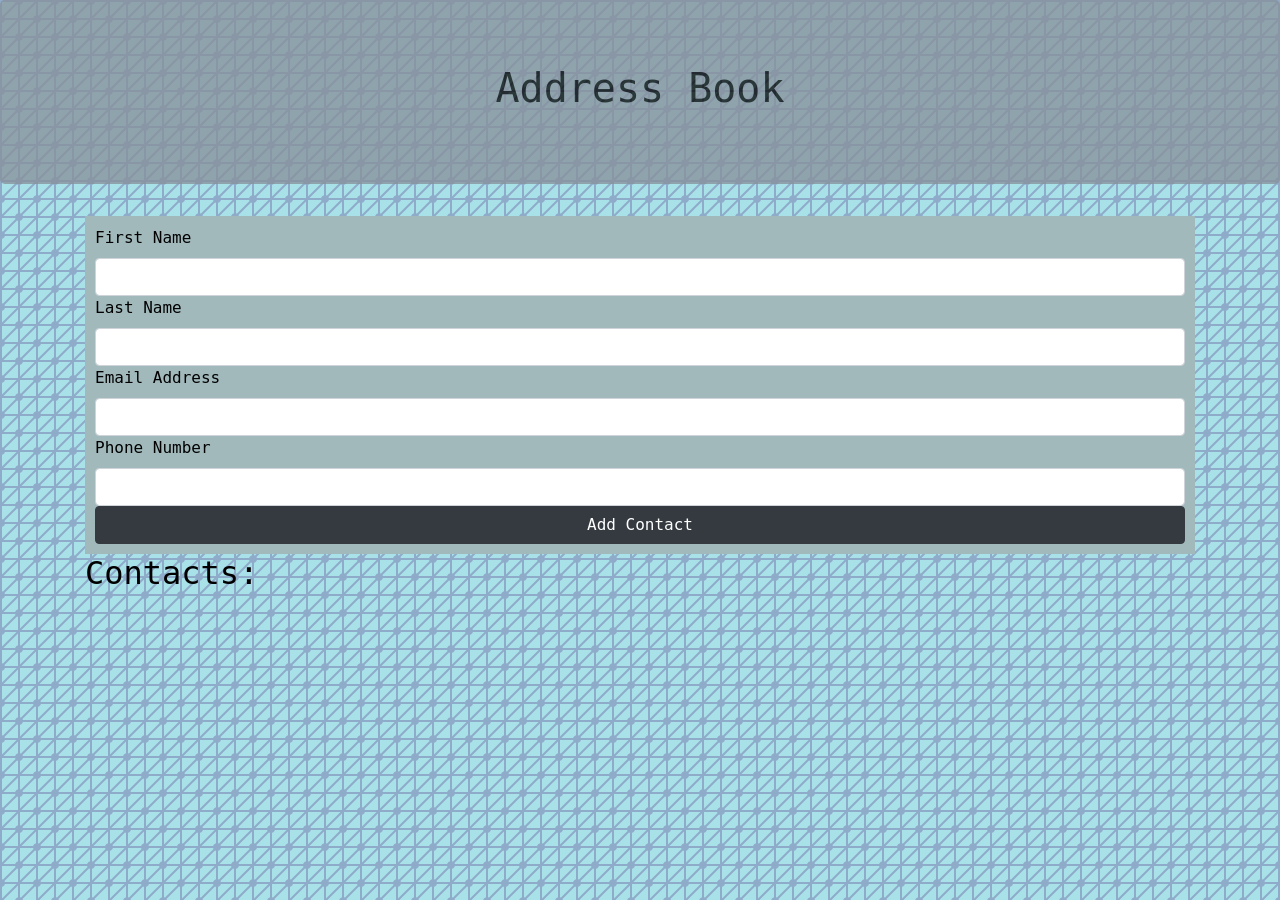
<file: index.html>
<!DOCTYPE html>
<html lang="en-us">
  <head>
    <link rel="stylesheet" href="css/bootstrap.css" type="text/css">
    <link rel="stylesheet" href="css/styles.css" type="text/css">
    <title>Address Book</title>
  </head>
  <body>
    <div class="jumbotron">
      <h1>Address Book</h1>
    </div>
    <div class="container">       
      <form id="new-contact">
        <label for="new-first-name">First Name</label>                    
        <input type="text" class="form-control" id="new-first-name">
        <label for="new-last-name">Last Name</label>                    
        <input type="text" class="form-control" id="new-last-name">
        <label for="new-email">Email Address</label>                    
        <input type="text" class="form-control" id="new-email">
        <label for="new-phone">Phone Number</label>                    
        <input type="text" class="form-control" id="new-phone">
        <button type="submit" class="btn btn-dark btn-block">Add Contact</button>
      </form>
      <h2>Contacts:</h2>
      <ul id="contacts">
      </ul>
      <div id="show-contact">
        <p>First Name: <span class="first-name"></span></p>
        <p>Last Name: <span class="last-name"></span></p>
        <p>Phone Number: <span class="phone-number"></span></p>
        <p>Email Address: <span class="email-address"></span></p>
        <div id="buttons">

        </div>
      </div>
    </div>
    <script src="js/jquery-3.6.0.js"></script>
    <script src="js/scripts.js"></script>
  </body>
</html>
</file>
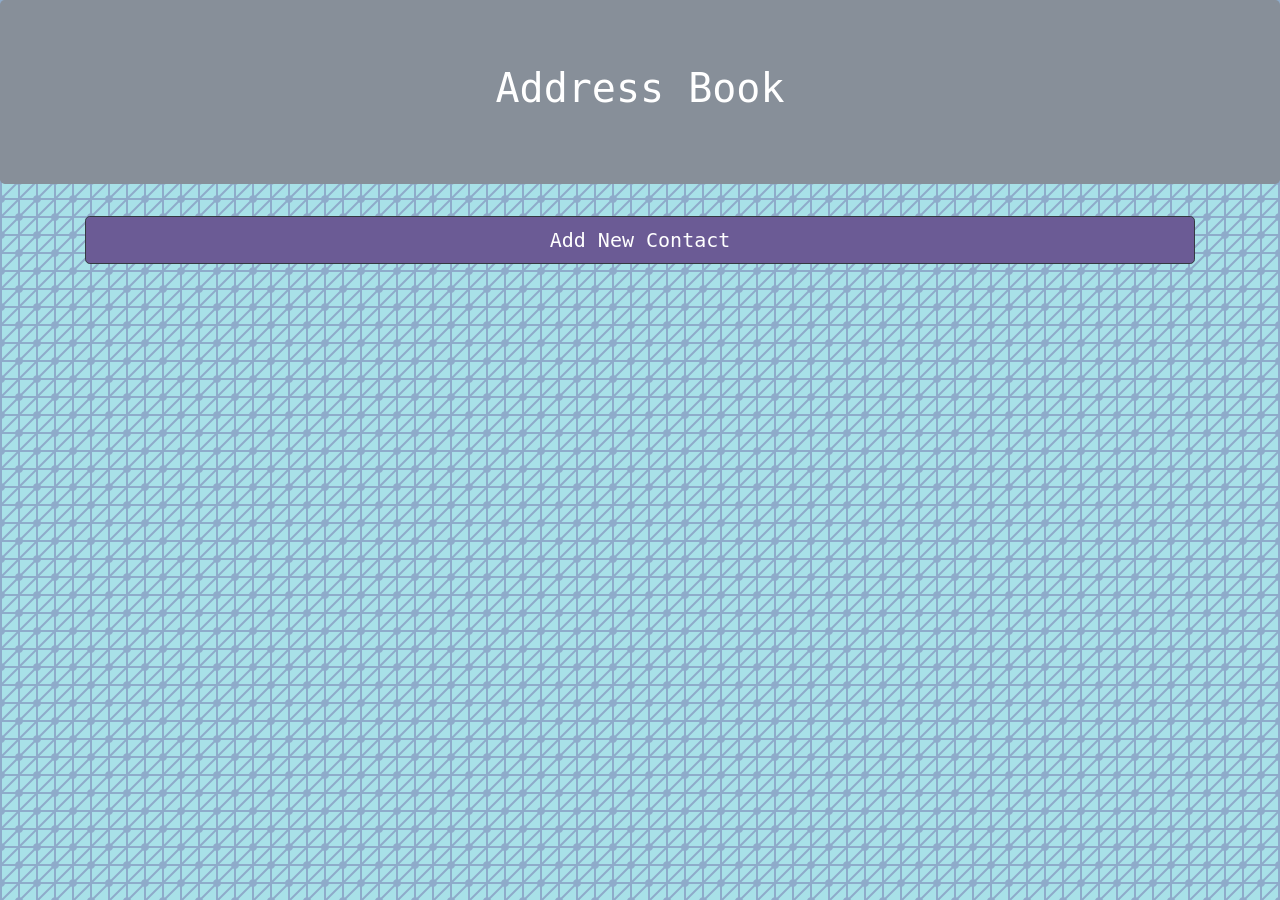
<file: contact-book/index.html>
<!DOCTYPE html>
<html lang="en-us">
  <head>
    <link rel="stylesheet" href="css/bootstrap.css" type="text/css">
    <link rel="stylesheet" href="css/styles.css" type="text/css">
    <script src="js/jquery-3.6.0.js"></script>
    <script src="js/scripts.js"></script>
    <title>Address Book</title>
  </head>
  <body>
    <div class="jumbotron">
      <h1>Address Book</h1>
    </div>
    <div class="container">       
      <button type="button" id="createNew" class="btn btn-primary btn-dark btn-lg btn-block">Add New Contact</button>
      <form id="form1">
        <div class="form-row">
          <div class="form-group col-md-6">
              <label for="firstName">First Name</label>                    
              <input type="text" class="form-control" id="firstName">
              <label for="firstName">Last Name</label>                    
              <input type="text" class="form-control" id="lastName">
          </div>
          <div class="col-md-6">
            <label for="email">Email Address</label>                    
            <input type="text" class="form-control" id="email">
            <label for="phone">Phone Number</label>                    
            <input type="text" class="form-control" id="phone">
          </div>
        </div>
        <div class="form-group">
          <label for="address">Address</label>                    
          <input type="text" class="form-control" id="address">
          <label for="address2">Address 2</label>                    
          <input type="text" class="form-control" id="address2">
          
          <button type="submit" id="next" class="btn btn-dark btn-sm">Next</button>
        </div>
        <div id="confirm-entry">
          <p>Everything Look Correct?</p>
            <button type="submit" id="confirm-save" class="btn btn-dark btn-sm">Create Contact</button>
            <button type="reset" id="reset" class="btn btn-dark btn-sm">Start Over</button>
        </div>
      </form>
      <br>
      <br>
      <div class="row">
        <div class="col-md-4">
          <div class="card" id="new-saved-contact">
            <div class="card-title">
              <p>New Saved Contact</p>
            </div>
            <div class="card-body">
              <p><span class="firstName"></span> <span class="lastName"></span></p>
              <p class="address"></p>
              <p class="address2"></p>
              <p class="phone"></p>
              <p class="email"></p>
            </div>
          </div>
        </div>
      </div>
    </div>
  </body>
</html>
</file>
<file: css/styles.css>
body {
  font-family: monospace;
  background-color: #a8e1e8;
  color: black;
  background-image: url("data:image/svg+xml,%3Csvg width='36' height='36' viewBox='0 0 36 36' xmlns='http://www.w3.org/2000/svg'%3E%3Cpath d='M36 0H0v36h36V0zM15.126 2H2v13.126c.367.094.714.24 1.032.428L15.554 3.032c-.188-.318-.334-.665-.428-1.032zM18 4.874V18H4.874c-.094-.367-.24-.714-.428-1.032L16.968 4.446c.318.188.665.334 1.032.428zM22.874 2h11.712L20 16.586V4.874c1.406-.362 2.512-1.468 2.874-2.874zm10.252 18H20v13.126c.367.094.714.24 1.032.428l12.522-12.522c-.188-.318-.334-.665-.428-1.032zM36 22.874V36H22.874c-.094-.367-.24-.714-.428-1.032l12.522-12.522c.318.188.665.334 1.032.428zm0-7.748V3.414L21.414 18h11.712c.362-1.406 1.468-2.512 2.874-2.874zm-18 18V21.414L3.414 36h11.712c.362-1.406 1.468-2.512 2.874-2.874zM4.874 20h11.712L2 34.586V22.874c1.406-.362 2.512-1.468 2.874-2.874z' fill='%23604c96' fill-opacity='0.36' fill-rule='evenodd'/%3E%3C/svg%3E"); 
  background-repeat: repeat;
}

.jumbotron {
  background-color: #878f99;
  text-align: center;
  font-size: 30pt;
  opacity: 75%;
}

#new-contact,
#show-contact {
  display: flex-inline;
  text-align: left;
  color: black;
  background-color: #a2b9bc;
  padding: 10px;
}

#show-contact {
  display: none;
}

li {
  list-style-type: none;
  color: black;
  background-color: antiquewhite;
  width: 50%;
  text-align: center;
}

li:hover {
  text-decoration: underline;
  cursor: pointer;
}
</file>
<file: contact-book/css/styles.css>
body {
  font-family: monospace;
  background-color: #a8e1e8;
  color: #ffffff;

  background-image: url("data:image/svg+xml,%3Csvg width='36' height='36' viewBox='0 0 36 36' xmlns='http://www.w3.org/2000/svg'%3E%3Cpath d='M36 0H0v36h36V0zM15.126 2H2v13.126c.367.094.714.24 1.032.428L15.554 3.032c-.188-.318-.334-.665-.428-1.032zM18 4.874V18H4.874c-.094-.367-.24-.714-.428-1.032L16.968 4.446c.318.188.665.334 1.032.428zM22.874 2h11.712L20 16.586V4.874c1.406-.362 2.512-1.468 2.874-2.874zm10.252 18H20v13.126c.367.094.714.24 1.032.428l12.522-12.522c-.188-.318-.334-.665-.428-1.032zM36 22.874V36H22.874c-.094-.367-.24-.714-.428-1.032l12.522-12.522c.318.188.665.334 1.032.428zm0-7.748V3.414L21.414 18h11.712c.362-1.406 1.468-2.512 2.874-2.874zm-18 18V21.414L3.414 36h11.712c.362-1.406 1.468-2.512 2.874-2.874zM4.874 20h11.712L2 34.586V22.874c1.406-.362 2.512-1.468 2.874-2.874z' fill='%23604c96' fill-opacity='0.36' fill-rule='evenodd'/%3E%3C/svg%3E"); 
}

.jumbotron {
  background-color: #878f99;
  text-align: center;
  font-size: 30pt;
}

.card-title {
  text-align: center;
}

.card {
  background-color: #a8e1e8;
  color: black;
  text-align: left;
}

.btn-dark {
  background-color: #6b5b95;
}

.btn-dark:hover {
  background-color: #a58ce4;
  cursor: pointer;
}

#form1 {
  display: none;
  text-align: right;
  color: white;
  background-color: #a2b9bc;
  padding: 10px;
}

#new-saved-contact, #confirm-entry {
  display: none;
  color: #6b5b95;
  padding: 3px;
  color: black;
}


li {
  list-style-type: none;
  color: black;
}
</file>
